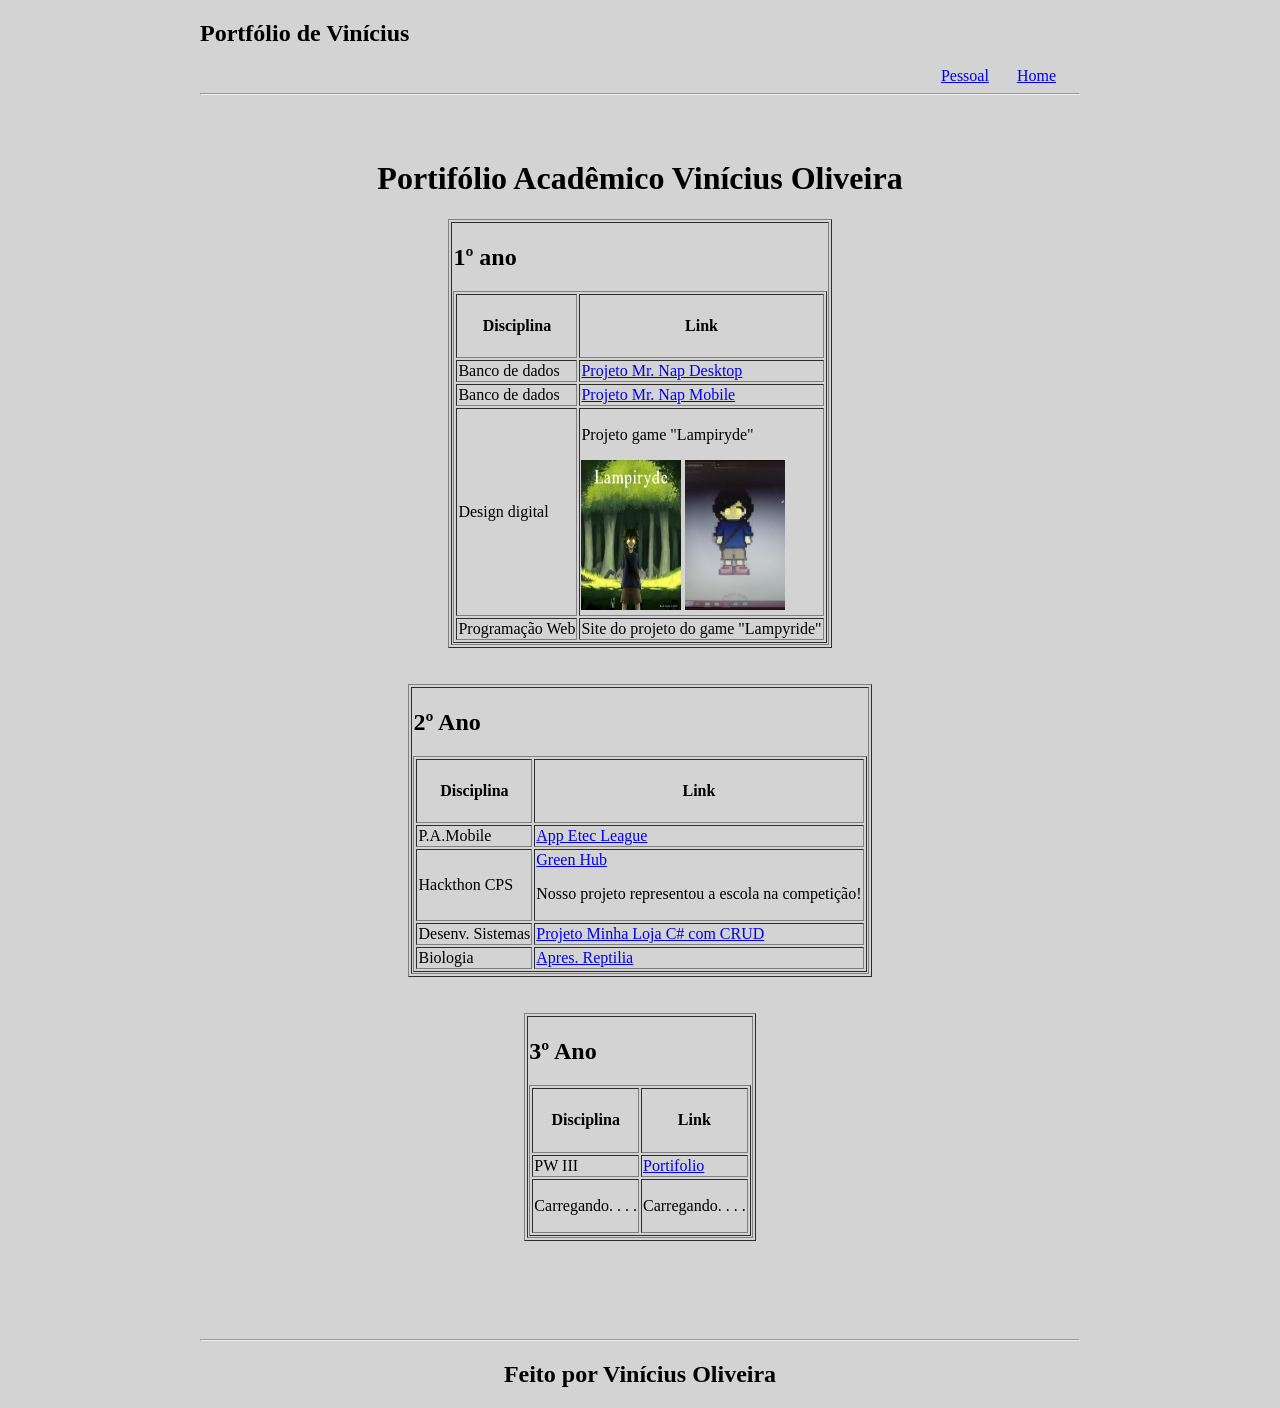
<file: PORTIFOLIO/academico.html>
<!DOCTYPE html>
<html lang="en">

<head>
    <meta charset="UTF-8">
    <meta http-equiv="X-UA-Compatible" content="IE=edge">
    <meta name="viewport" content="width=device-width, initial-scale=1.0">
    <link rel="icon" type="image/x-icon" href="tomate.jpg">
    <title>Vinícius</title>
</head>

<body bgcolor="#D3D3D3" leftmargin="200" rightmargin="200">
    <section>
        <nav>
            <div align="left">
                <h2>Portfólio de Vinícius</h3>
            </div>
            <div align="right">
                <a href="pessoal.html">Pessoal</a>
                &nbsp;&nbsp;&nbsp;&nbsp;&nbsp;
                <a href="index.html">Home</a>
                &nbsp;&nbsp;&nbsp;&nbsp;&nbsp;
            </div>
            <hr>
        </nav>
    </section>

    <br><br>

    <h1 align="center">Portifólio Acadêmico Vinícius Oliveira</h1>

    <table align="center" border="1">
        <tr>
            <td>
                <h2>1º ano</h2>
                <table border="1">
                    <tr>
                        <th>
                            <h4>Disciplina</h4>
                        </th>
                        <th>
                            <h4>Link</h4>
                        </th>
                    </tr>
                    <tr>
                        <td>Banco de dados</td>
                        <td> <a href="https://www.canva.com/design/DAGNXaChCxA/kyb7mP3GQAupCb2ClSjWPA/edit">Projeto Mr.
                                Nap Desktop</a></td>
                    </tr>
                    <tr>
                        <td>Banco de dados</td>
                        <td> <a href="https://www.canva.com/design/DAGVid4P_6U/093NE5cTEBFjSsGzjDQoZg/edit">Projeto Mr.
                                Nap Mobile</a></td>
                    </tr>
                    <tr>
                        <td>Design digital</td>
                        <td>
                            <p>Projeto game "Lampiryde"</p>
                            <img src="lampyride.jpg" alt="" width="100" height="150">
                            <img src="zack.jpg" alt="" width="100" height="150">
                        </td>
                    </tr>
                    <tr>
                        <td>Programação Web</td>
                        <td>Site do projeto do game "Lampyride"</td>
                    </tr>
                </table>
            </td>
    </table>
    <br><br>
    <table align="center" border="1">
        <td>
            <h2>2º Ano</h2>
            <table border="1">
                <tr>
                    <th>
                        <h4>Disciplina</h4>
                    </th>
                    <th>
                        <h4>Link</h4>
                    </th>
                </tr>
                <tr>
                    <td>P.A.Mobile</td>
                    <td><a
                            href="https://apps.powerapps.com/play/e/default-ed38466c-b641-437d-9ae9-d801b829fa94/a/7048f1ed-b58f-4eb1-bd3f-8b5ee99ee1b6?tenantId=ed38466c-b641-437d-9ae9-d801b829fa94&hint=a1fa0f25-0785-4346-9781-b8731b7be007&sourcetime=1773098799618&source=portal">App
                            Etec League</a></td>
                </tr>
                <tr>
                    <td>Hackthon CPS</td>
                    <td><a href="https://www.canva.com/design/DAGtK_ktjHg/Kr5HoQz6WnqzHahe8zp28A/edit">Green Hub</a>
                        <p>Nosso projeto representou a escola na competição!</p>
                    </td>
                </tr>
                <tr>
                    <td>Desenv. Sistemas</td>
                    <td><a
                            href="https://github.com/Vinicius-Oliveira-160408/PrjMinhaLojaPrime/tree/ee0b34bf9701827765f17cf4cef353ae17052fe4/PrjMinhaLojaPrime">Projeto
                            Minha Loja C# com CRUD</a></td>
                </tr>
                <tr>
                    <td>Biologia</td>
                    <td><a href="https://www.canva.com/design/DAG5uKFdR7s/ToFSAi2VjeciikFHT5hXrg/edit">Apres.
                            Reptilia</a></td>
                </tr>
            </table>
        </td>
    </table>
    <br><br>
    <table align="center" border="1">
        <td>
            <h2>3º Ano</h2>
            <table border="1">
                <tr>
                    <th>
                        <h4>Disciplina</h4>
                    </th>
                    <th>
                        <h4>Link</h4>
                    </th>
                </tr>
                <tr>
                    <td>PW III</td>
                    <td><a href="https://github.com/Vinicius-Oliveira-160408/PROGRAMA-O-WEB-3/tree/main/PORTIFOLIO">Portifolio</a></td>
                </tr>
                <td>Carregando. . . .</td>
                <td><p>Carregando. . . .</p></td>
            </table>
        </td>
    </table>

    <section>


    </section>


    <br><br>
    <section>
        <br><br><br>
        <footer align="center">
            <hr>
            <h2>Feito por Vinícius Oliveira</h2>
        </footer>
    </section>
</body>

</html>
</file>
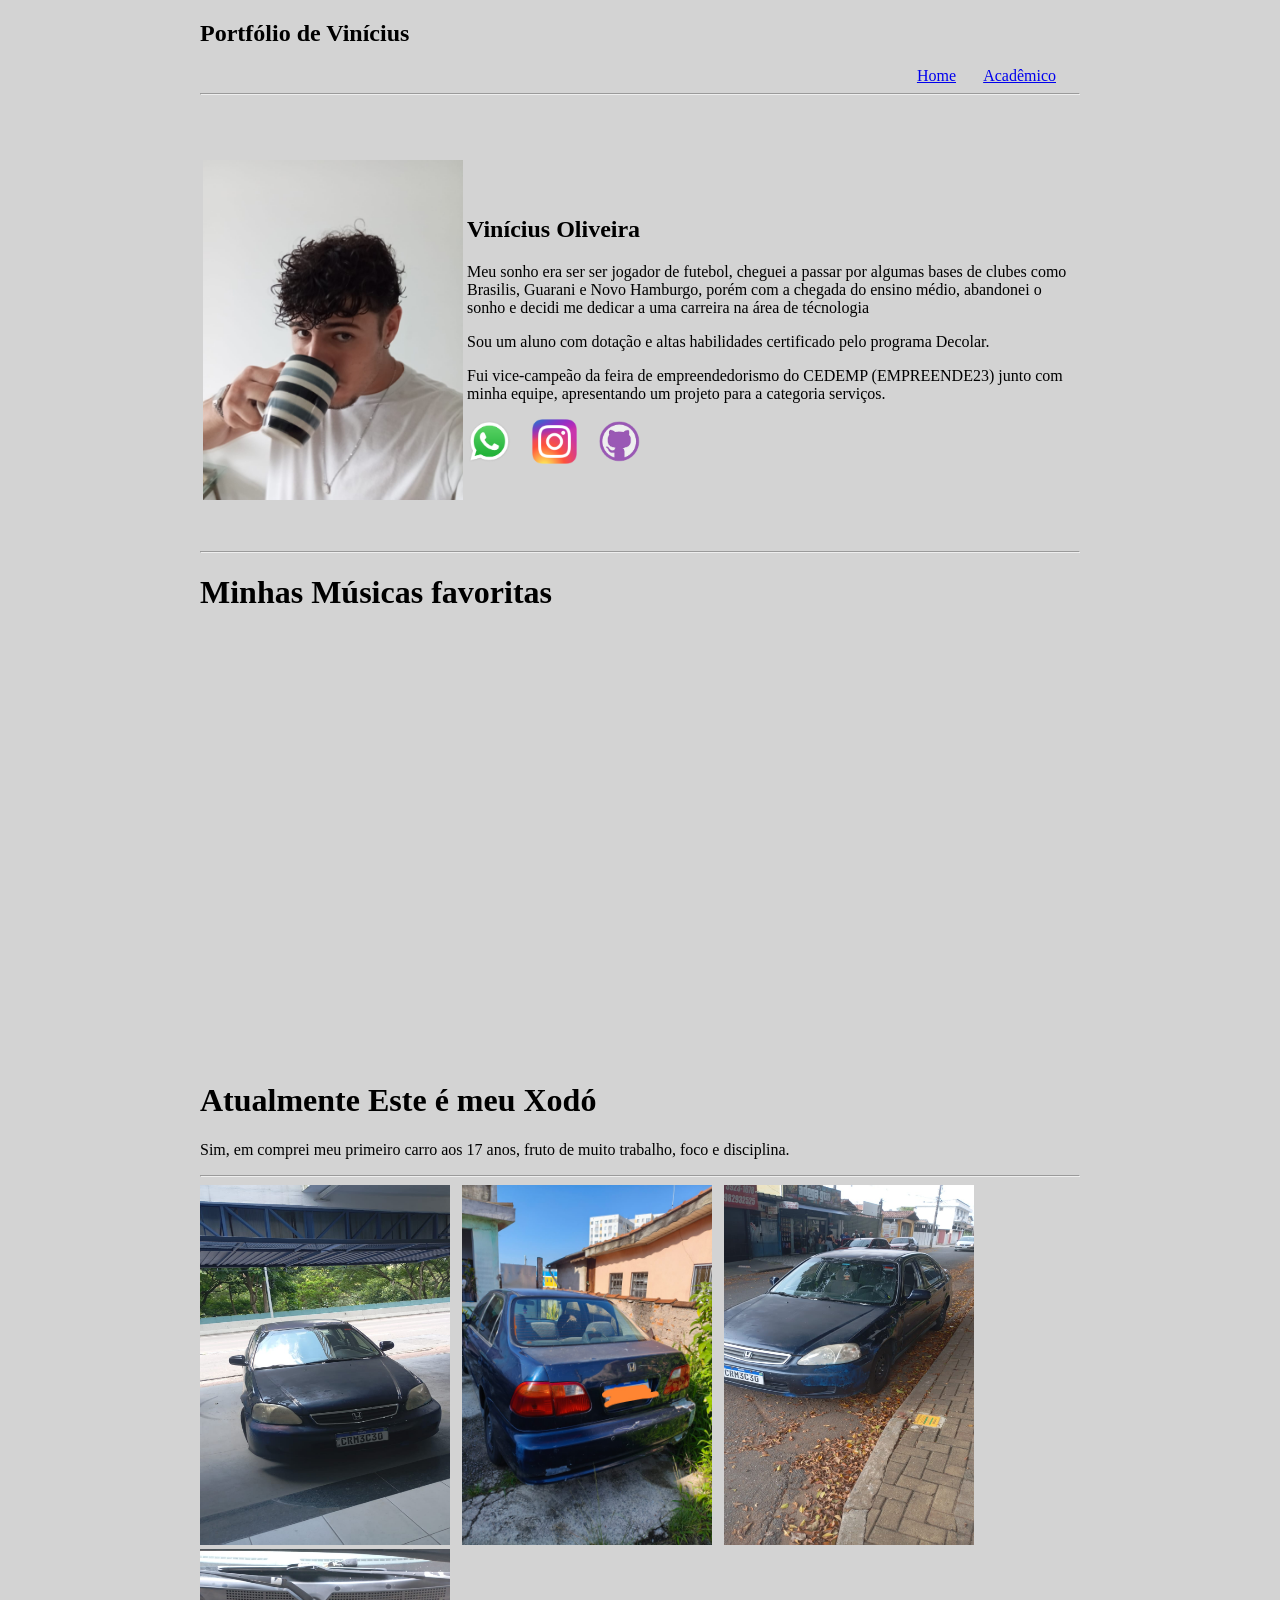
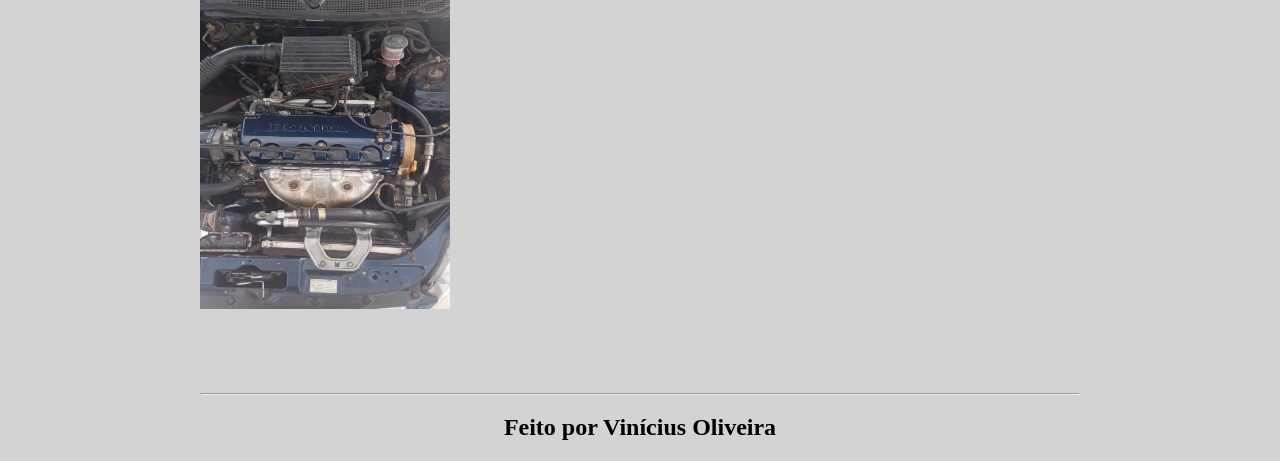
<file: PORTIFOLIO/pessoal.html>
<!DOCTYPE html>
<html lang="en">

<head>
    <meta charset="UTF-8">
    <meta http-equiv="X-UA-Compatible" content="IE=edge">
    <meta name="viewport" content="width=device-width, initial-scale=1.0">
    <link rel="icon" type="image/x-icon" href="tomate.jpg">
    <title>Vinícius</title>
</head>

<body bgcolor="#D3D3D3" leftmargin="200" rightmargin="200">
    <section>
        <nav>
            <div align="left">
                <h2>Portfólio de Vinícius</h3>
            </div>
            <div align="right">
                <a href="index.html">Home</a>
                &nbsp;&nbsp;&nbsp;&nbsp;&nbsp;
                <a href="academico.html">Acadêmico</a>
                &nbsp;&nbsp;&nbsp;&nbsp;&nbsp;
            </div>
            <hr>
        </nav>
    </section>

    <br>
    <br>
    <br>

    <section>
        <table align="center">
            <tr>
                <td><img src="vini.jpg" alt="" height="340" width="260"></td>
                <td>
                    <h2>Vinícius Oliveira</h2>
                    <p>Meu sonho era ser ser jogador de futebol, cheguei a passar por algumas bases de clubes como
                        Brasilis, Guarani e Novo Hamburgo, porém com a chegada do ensino médio, abandonei o sonho e
                        decidi me dedicar a uma carreira na área de técnologia</p>
                    <p>Sou um aluno com dotação e altas habilidades certificado pelo programa Decolar.</p>
                    <p>Fui vice-campeão da feira de empreendedorismo do CEDEMP (EMPREENDE23) junto com minha equipe, apresentando um
                        projeto para a categoria serviços.</p>
                    <a href="https://wa.me/5512996006907"><img src="whatsapp.png" width="45" height="45"></a>
                    &nbsp;&nbsp;&nbsp;
                    <a href="https://www.instagram.com/viniii.oliveiraa"><img src="instagram.png" width="45" height="45"></a>
                    &nbsp;&nbsp;&nbsp; 
                    <a href="https://github.com/Vinicius-Oliveira-160408"><img src="github.png" width="45" height="45"></a>
                </td>
            </tr>
        </table>
    </section>
    <br><br>
    <hr>
    <h1>Minhas Músicas favoritas</h1>
    <br>
    <section>
        <iframe data-testid="embed-iframe" style="border-radius:12px"
            src="https://open.spotify.com/embed/playlist/5oBQxtl6nozOQBeacryEle?utm_source=generator&theme=0"
            width="100%" height="352" frameBorder="0" allowfullscreen=""
            allow="autoplay; clipboard-write; encrypted-media; fullscreen; picture-in-picture" loading="lazy"></iframe>
    </section>

    <br><br><br>

    <h1>Atualmente Este é meu Xodó</h1>
    <p>Sim, em comprei meu primeiro carro aos 17 anos, fruto de muito trabalho, foco e disciplina.</p>
    <hr>
    <img src="1.jpg" width="250" height="360">
    &nbsp;
    <img src="2.jpg" width="250" height="360">
    &nbsp;
    <img src="3.jpg" width="250" height="360">
    &nbsp;
    <img src="4.jpg" width="250" height="360">


    <br><br>
    <section>
        <br><br><br>
        <footer align="center">
            <hr>
            <h2>Feito por Vinícius Oliveira</h2>
        </footer>
    </section>
</body>

</html>
</file>
